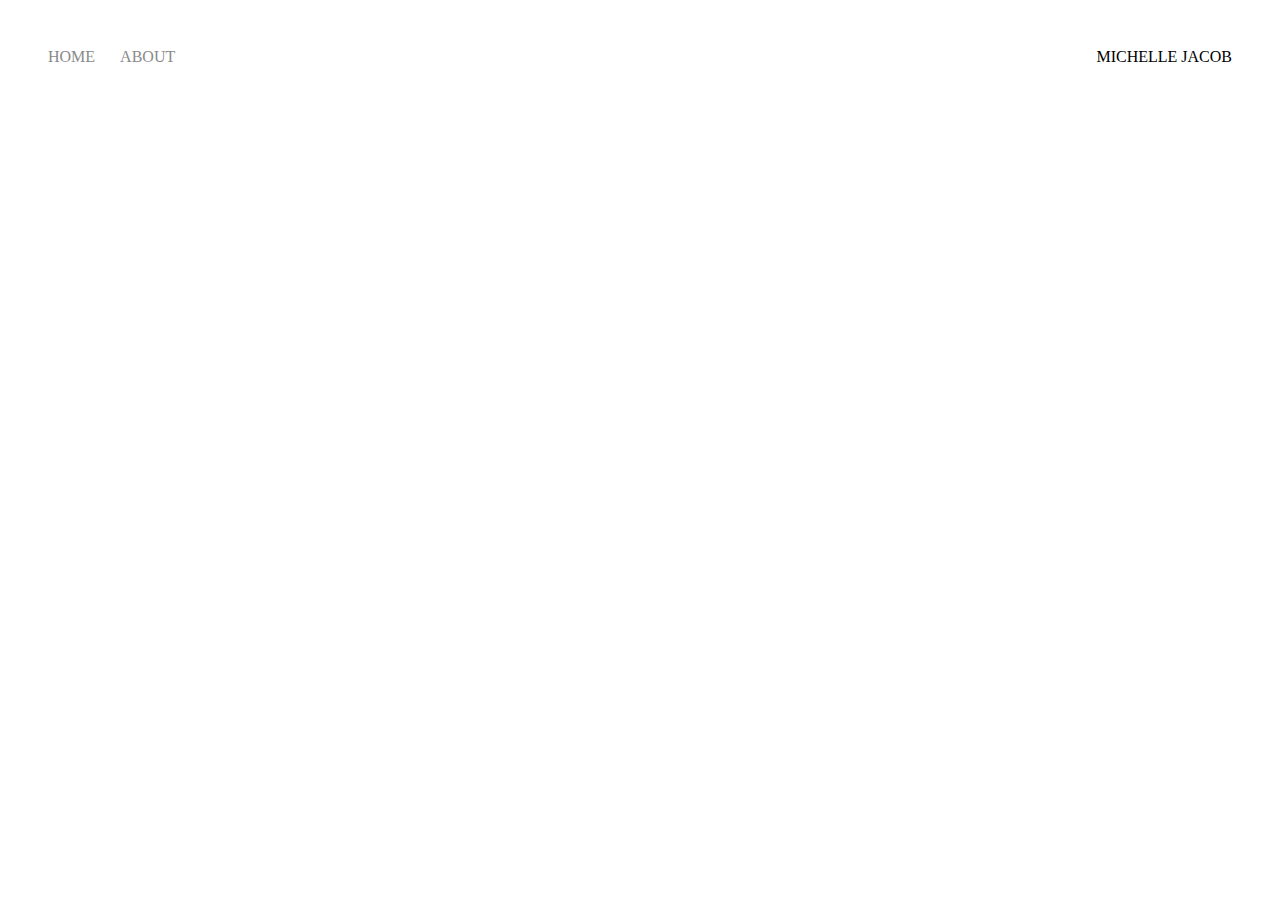
<file: about edit.html>
<!DOCTYPE html>
<html>

<head>
    <meta charset="utf-8">
    <title>About</title>
    <link rel="stylesheet" href="styles1.css">

</head>

<body>
    <div class="container">
        <div class="menubar">
            <div class="menu-left">
                <div class="navlink">
                    <a href="home edit.html">HOME</a>
                </div>

                <div class="navlink">
                    <a href="about edit.html">ABOUT</a>
                </div>
            </div>

            <div class="menu-right">
                MICHELLE JACOB
            </div>
        </div>

    </div>
</body>

</html>
</file>
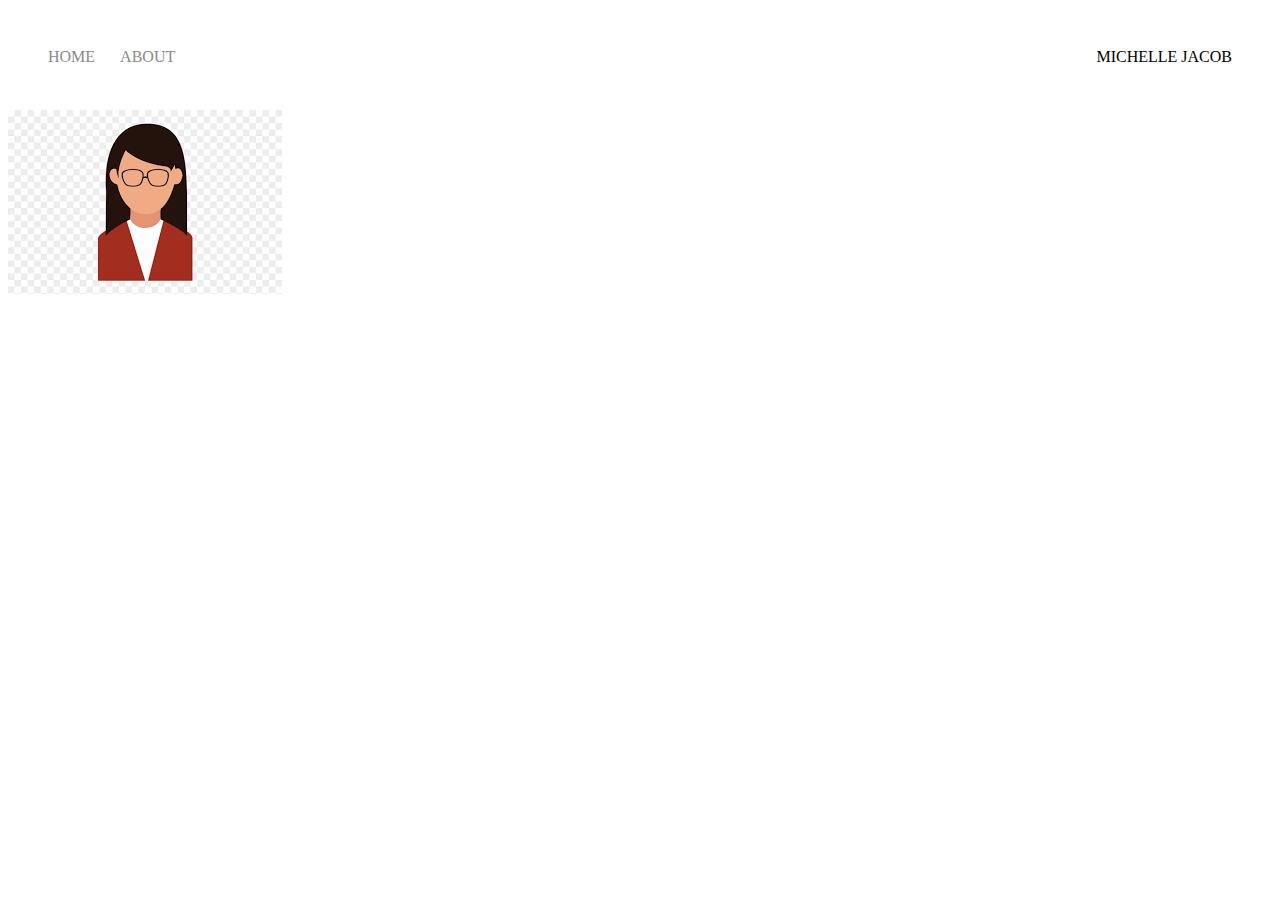
<file: home edit.html>
<!DOCTYPE html>
<html>

<head>
    <meta charset="utf-8">
    <title>Home</title>
    <link rel="stylesheet" href="styles1.css">

</head>

<body>
    <div class="container">
        <div class="menubar">
            <div class="menu-left">
                <div class="navlink">
                    <a href="home edit.html">HOME</a>
                </div>

                <div class="navlink">
                    <a href="about edit.html">ABOUT</a>
                </div>
            </div>

            <div class="menu-right">
                MICHELLE JACOB
            </div>
        </div>

        <div class="heading">
            <img src="1.png">

        </div>
</body>

</html>
</file>
<file: styles1.css>
.menubar {
    display: flex;
    justify-content: space-between;
    padding: 40px;
}

.menu-left {
    display: flex;
}

.menubar>.menu-left>div {
    margin-right: 25px;
    text-transform: uppercase;
}

.navlink {
    height: 20px;
    border-bottom: 2px solid transparent;
    transition: border-bottom 0.5s;
}

.navlink a {
    color: #8a8a8a;
    text-decoration: none;
    transition: color 0.5s;
}

.navlink:hover {
    border-bottom: 2px solid black;
}

.navlink a:hover {
    color: black;
}
</file>
